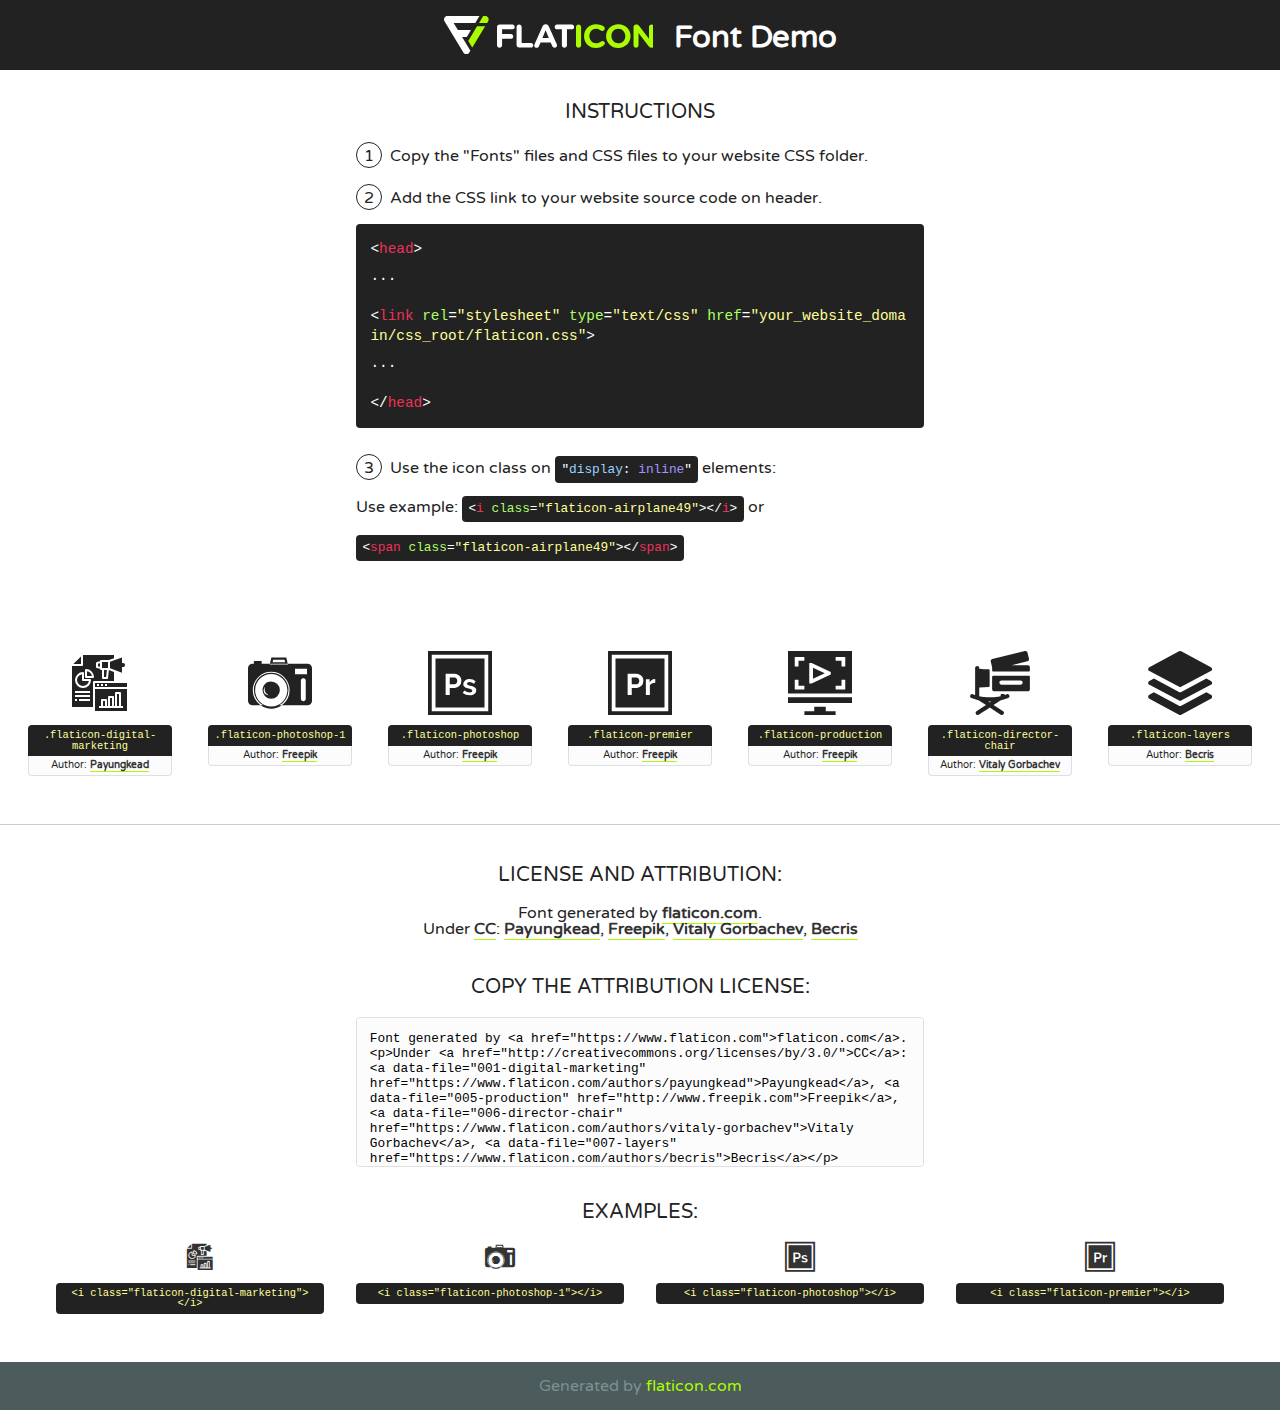
<file: font/flaticon.html>
<!DOCTYPE html>
<!--
  Flaticon icon font: Flaticon
  Creation date: 31/07/2020 18:46
-->
<html>
<!DOCTYPE html>
<html>

<head>
    <title>Flaticon WebFont</title>
    <link href="http://fonts.googleapis.com/css?family=Varela+Round" rel="stylesheet" type="text/css" />
    <link rel="stylesheet" type="text/css" href="flaticon.css">
    <meta charset="UTF-8">
    <style>
    html, body, div, span, applet, object, iframe,
    h1, h2, h3, h4, h5, h6, p, blockquote, pre,
    a, abbr, acronym, address, big, cite, code,
    del, dfn, em, img, ins, kbd, q, s, samp,
    small, strike, strong, sub, sup, tt, var,
    b, u, i, center,
    dl, dt, dd, ol, ul, li,
    fieldset, form, label, legend,
    table, caption, tbody, tfoot, thead, tr, th, td,
    article, aside, canvas, details, embed, 
    figure, figcaption, footer, header, hgroup, 
    menu, nav, output, ruby, section, summary,
    time, mark, audio, video {
        margin: 0;
        padding: 0;
        border: 0;
        font-size: 100%;
        font: inherit;
        vertical-align: baseline;
    }
    /* HTML5 display-role reset for older browsers */
    article, aside, details, figcaption, figure, 
    footer, header, hgroup, menu, nav, section {
        display: block;
    }
    body {
        line-height: 1;
    }
    ol, ul {
        list-style: none;
    }
    blockquote, q {
        quotes: none;
    }
    blockquote:before, blockquote:after,
    q:before, q:after {
        content: '';
        content: none;
    }
    table {
        border-collapse: collapse;
        border-spacing: 0;
    }
    body {
        font-family: 'Varela Round', Helvetica, Arial, sans-serif;
        font-size: 16px;
        color: #222;
    }
    a {
        color: #333;
        border-bottom: 1px solid #a9fd00;
        font-weight: bold;
        text-decoration: none;
    }
    * {
        -moz-box-sizing: border-box;
        -webkit-box-sizing: border-box;
        box-sizing: border-box;
        margin: 0;
        padding: 0;
    }
    [class^="flaticon-"]:before, [class*=" flaticon-"]:before, [class^="flaticon-"]:after, [class*=" flaticon-"]:after {
        font-family: Flaticon;
        font-size: 30px;
        font-style: normal;
        margin-left: 20px;
        color: #333;
    }
    .wrapper {
        max-width: 600px;
        margin: auto;
        padding: 0 1em;
    }
    .title {
        font-size: 1.25em;
        text-align: center;
        margin-bottom: 1em;
        text-transform: uppercase;
    }
    header {
        text-align: center;
        background-color: #222;
        color: #fff;
        padding: 1em;
    }
    header .logo {
        width: 210px;
        height: 38px;
        display: inline-block;
        vertical-align: middle;
        margin-right: 1em;
        border: none;
    }
    header strong {
        font-size: 1.95em;
        font-weight: bold;
        vertical-align: middle;
        margin-top: 5px;
        display: inline-block;
    }
    .demo {
        margin: 2em auto;
        line-height: 1.25em;
    }
    .demo ul li {
        margin-bottom: 1em;
    }
    .demo ul li .num {
        color: #222;
        border-radius: 20px;
        display: inline-block;
        width: 26px;
        padding: 3px;
        height: 26px;
        text-align: center;
        margin-right: 0.5em;
        border: 1px solid #222;
    }
    .demo ul li code {
        background-color: #222;
        border-radius: 4px;
        padding: 0.25em 0.5em;
        display: inline-block;
        color: #fff;
        font-family: Consolas,Monaco,Lucida Console,Liberation Mono,DejaVu Sans Mono,Bitstream Vera Sans Mono,Courier New, monospace;
        font-weight: lighter;
        margin-top: 1em;
        font-size: 0.8em;
        word-break: break-all;
    }
    .demo ul li code.big {
        padding: 1em;
        font-size: 0.9em;
    }
    .demo ul li code .red {
        color: #EF3159;
    }
    .demo ul li code .green {
        color: #ACFF65;
    }
    .demo ul li code .yellow {
        color: #FFFF99;
    }
    .demo ul li code .blue {
        color: #99D3FF;
    }
    .demo ul li code .purple {
        color: #A295FF;
    }
    .demo ul li code .dots {
        margin-top: 0.5em;
        display: block;
    }
    #glyphs {
        border-bottom: 1px solid #ccc;
        padding: 2em 0;
        text-align: center;
    }
    .glyph {
        display: inline-block;
        width: 9em;
        margin: 1em;
        text-align: center;
        vertical-align: top;
        background: #FFF;
    }
    .glyph .glyph-icon {
        padding: 10px;
        display: block;
        font-family:"Flaticon";
        font-size: 64px;
        line-height: 1;
    }
    .glyph .glyph-icon:before {
        font-size: 64px;
        color: #222;
        margin-left: 0;
    }
    .class-name {
        font-size: 0.65em;
        background-color: #222;
        color: #fff;
        border-radius: 4px 4px 0 0;
        padding: 0.5em;
        color: #FFFF99;
        font-family: Consolas,Monaco,Lucida Console,Liberation Mono,DejaVu Sans Mono,Bitstream Vera Sans Mono,Courier New, monospace;
    }
    .author-name {
        font-size: 0.6em;
        background-color: #fcfcfd;
        border: 1px solid #DEDEE4;
        border-top: 0;
        border-radius: 0 0 4px 4px;
        padding: 0.5em;
    }
    .class-name:last-child {
        font-size: 10px;
        color:#888;
    }
    .class-name:last-child a {
        font-size: 10px;
        color:#555;
    }
    .class-name:last-child a:hover {
        color:#a9fd00;
    }
    .glyph > input {
        display: block;
        width: 100px;
        margin: 5px auto;
        text-align: center;
        font-size: 12px;
        cursor: text;
    }
    .glyph > input.icon-input {
        font-family:"Flaticon";
        font-size: 16px;
        margin-bottom: 10px;
    }
    .attribution .title {
        margin-top: 2em;
    }
    .attribution textarea {
        background-color: #fcfcfd;
        padding: 1em;
        border: none;
        box-shadow: none;
        border: 1px solid #DEDEE4;
        border-radius: 4px;
        resize: none;
        width: 100%;
        height: 150px;
        font-size: 0.8em;
        font-family: Consolas,Monaco,Lucida Console,Liberation Mono,DejaVu Sans Mono,Bitstream Vera Sans Mono,Courier New, monospace;
        -webkit-appearance: none;
    }
    .iconsuse {
        margin: 2em auto;
        text-align: center;
        max-width: 1200px;
    }
    .iconsuse:after {
        content: '';
        display: table;
        clear: both;
    }
    .iconsuse .image {
        float: left;
        width: 25%;
        padding: 0 1em;
    }
    .iconsuse .image p {
        margin-bottom: 1em;
    }
    .iconsuse .image span {
        display: block;
        font-size: 0.65em;
        background-color: #222;
        color: #fff;
        border-radius: 4px;
        padding: 0.5em;
        color: #FFFF99;
        margin-top: 1em;
        font-family: Consolas,Monaco,Lucida Console,Liberation Mono,DejaVu Sans Mono,Bitstream Vera Sans Mono,Courier New, monospace;
    }
    #footer {
        text-align: center;
        background-color: #4C5B5C;
        color: #7c9192;
        padding: 1em;
    }
    #footer a {
        border: none;
        color: #a9fd00;
        font-weight: normal;
    }
    @media (max-width: 960px) {
        .iconsuse .image {
            width: 50%;
        }
    }
    @media (max-width: 560px) {
        .iconsuse .image {
            width: 100%;
        }
    }
    </style>
</head>

<body class="characters-off">

    <header>
        <a href="https://www.flaticon.com" target="_blank" class="logo">
            <svg version="1.1" xmlns="http://www.w3.org/2000/svg" xmlns:xlink="http://www.w3.org/1999/xlink" xmlns:a="http://ns.adobe.com/AdobeSVGViewerExtensions/3.0/" viewBox="0 0 560.875 102.036" enable-background="new 0 0 560.875 102.036" xml:space="preserve">
                <defs>
                </defs>
                <g>
                    <g class="letters">
                        <path fill="#ffffff" d="M141.596,29.675c0-3.777,2.985-6.767,6.764-6.767h34.438c3.426,0,6.15,2.728,6.15,6.15
                        c0,3.43-2.724,6.149-6.15,6.149h-27.674v13.091h23.719c3.429,0,6.151,2.724,6.151,6.15c0,3.43-2.723,6.149-6.151,6.149h-23.719
                        v17.574c0,3.773-2.986,6.761-6.764,6.761c-3.779,0-6.764-2.989-6.764-6.761V29.675z"></path>
                        <path fill="#ffffff" d="M193.844,29.149c0-3.781,2.985-6.767,6.764-6.767c3.776,0,6.763,2.985,6.763,6.767v42.957h25.039
                        c3.426,0,6.149,2.726,6.149,6.153c0,3.425-2.723,6.15-6.149,6.15h-31.802c-3.779,0-6.764-2.986-6.764-6.768V29.149z"></path>
                        <path fill="#ffffff" d="M241.891,75.71l21.438-48.407c1.492-3.341,4.215-5.357,7.906-5.357h0.792
                        c3.686,0,6.323,2.017,7.815,5.357l21.439,48.407c0.436,0.967,0.701,1.845,0.701,2.723c0,3.602-2.809,6.501-6.414,6.501
                        c-3.161,0-5.269-1.845-6.499-4.655l-4.132-9.661h-27.059l-4.301,10.102c-1.144,2.631-3.426,4.214-6.237,4.214
                        c-3.517,0-6.24-2.81-6.24-6.325C241.1,77.64,241.451,76.677,241.891,75.71z M279.932,58.666l-8.521-20.297l-8.526,20.297H279.932
                        z"></path>
                        <path fill="#ffffff" d="M314.864,35.387H301.86c-3.429,0-6.239-2.813-6.239-6.238c0-3.429,2.811-6.24,6.239-6.24h39.533
                        c3.426,0,6.237,2.811,6.237,6.24c0,3.425-2.811,6.238-6.237,6.238h-13.001v42.785c0,3.773-2.99,6.761-6.764,6.761
                        c-3.779,0-6.764-2.989-6.764-6.761V35.387z"></path>
                        <path fill="#A9FD00" d="M352.615,29.149c0-3.781,2.985-6.767,6.767-6.767c3.774,0,6.761,2.985,6.761,6.767v49.024
                        c0,3.773-2.987,6.761-6.761,6.761c-3.781,0-6.767-2.989-6.767-6.761V29.149z"></path>
                        <path fill="#A9FD00" d="M374.132,53.836v-0.179c0-17.481,13.178-31.801,32.065-31.801c9.22,0,15.459,2.458,20.557,6.238
                        c1.402,1.054,2.637,2.985,2.637,5.357c0,3.692-2.985,6.59-6.681,6.59c-1.845,0-3.071-0.702-4.044-1.319
                        c-3.776-2.813-7.729-4.393-12.562-4.393c-10.364,0-17.831,8.611-17.831,19.154v0.173c0,10.542,7.291,19.329,17.831,19.329
                        c5.715,0,9.492-1.756,13.359-4.834c1.049-0.874,2.458-1.491,4.039-1.491c3.429,0,6.325,2.813,6.325,6.236
                        c0,2.106-1.056,3.78-2.282,4.834c-5.539,4.834-12.036,7.733-21.878,7.733C387.572,85.464,374.132,71.493,374.132,53.836z"></path>
                        <path fill="#A9FD00" d="M433.009,53.836v-0.179c0-17.481,13.79-31.801,32.766-31.801c18.981,0,32.592,14.143,32.592,31.628v0.173
                        c0,17.483-13.785,31.807-32.769,31.807C446.625,85.464,433.009,71.32,433.009,53.836z M484.224,53.836v-0.179
                        c0-10.539-7.725-19.326-18.626-19.326c-10.893,0-18.449,8.611-18.449,19.154v0.173c0,10.542,7.73,19.329,18.626,19.329
                        C476.676,72.986,484.224,64.378,484.224,53.836z"></path>
                        <path fill="#A9FD00" d="M506.233,29.321c0-3.774,2.99-6.763,6.767-6.763h1.401c3.252,0,5.183,1.583,7.029,3.953l26.093,34.265
                        V29.059c0-3.692,2.99-6.677,6.681-6.677c3.683,0,6.671,2.985,6.671,6.677v48.934c0,3.78-2.987,6.765-6.764,6.765h-0.436
                        c-3.257,0-5.188-1.581-7.034-3.953l-27.056-35.492v32.944c0,3.687-2.985,6.676-6.678,6.676c-3.683,0-6.673-2.989-6.673-6.676
                        V29.321z"></path>
                    </g>
                    <g class="insignia">
                        <path fill="#ffffff" d="M48.372,56.137h12.517l11.156-18.537H37.186L25.688,18.539h57.825L94.668,0H9.271
                        C5.925,0,2.842,1.801,1.198,4.716c-1.644,2.907-1.593,6.482,0.134,9.343l50.38,83.501c1.678,2.781,4.689,4.476,7.938,4.476
                        c3.246,0,6.257-1.695,7.935-4.476l2.898-4.804L48.372,56.137z"></path>
                        <g class="i">
                            <path fill="#A9FD00" d="M93.575,18.539h0.031v0.004l21.652,0.004l2.705-4.488c1.727-2.861,1.778-6.436,0.133-9.343
                            C116.454,1.801,113.371,0,110.026,0h-5.294L93.575,18.539z"></path>
                            <polygon fill="#A9FD00" points="88.291,27.356 64.725,66.486 75.519,84.404 109.942,27.356"></polygon>
                        </g>
                    </g>
                </g>
            </svg>
        </a>
        <strong>Font Demo</strong>
    </header>


    <section class="demo wrapper">

        <p class="title">Instructions</p>

        <ul>
            <li>
                <span class="num">1</span>Copy the "Fonts" files and CSS files to your website CSS folder.
            </li>
            <li>
                <span class="num">2</span>Add the CSS link to your website source code on header.
                <code class="big">
                    &lt;<span class="red">head</span>&gt;
                    <br/><span class="dots">...</span>
                    <br/>&lt;<span class="red">link</span> <span class="green">rel</span>=<span class="yellow">"stylesheet"</span> <span class="green">type</span>=<span class="yellow">"text/css"</span> <span class="green">href</span>=<span class="yellow">"your_website_domain/css_root/flaticon.css"</span>&gt;
                    <br/><span class="dots">...</span>
                    <br/>&lt;/<span class="red">head</span>&gt;
                </code>
            </li>

            <li>
                <p>
                    <span class="num">3</span>Use the icon class on <code>"<span class="blue">display</span>:<span class="purple"> inline</span>"</code> elements:
                    <br />
                    Use example: <code>&lt;<span class="red">i</span> <span class="green">class</span>=<span class="yellow">&quot;flaticon-airplane49&quot;</span>&gt;&lt;/<span class="red">i</span>&gt;</code> or <code>&lt;<span class="red">span</span> <span class="green">class</span>=<span class="yellow">&quot;flaticon-airplane49&quot;</span>&gt;&lt;/<span class="red">span</span>&gt;</code>
            </li>
        </ul>

    </section>




   <section id="glyphs">          
    
      
        <div class="glyph"><div class="glyph-icon flaticon-digital-marketing"></div>
            <div class="class-name">.flaticon-digital-marketing</div>
            <div class="author-name">Author: <a data-file="001-digital-marketing" href="https://www.flaticon.com/authors/payungkead">Payungkead</a> </div> 
        </div>        
        
        <div class="glyph"><div class="glyph-icon flaticon-photoshop-1"></div>
            <div class="class-name">.flaticon-photoshop-1</div>
            <div class="author-name">Author: <a data-file="002-photoshop-1" href="http://www.freepik.com">Freepik</a> </div> 
        </div>        
        
        <div class="glyph"><div class="glyph-icon flaticon-photoshop"></div>
            <div class="class-name">.flaticon-photoshop</div>
            <div class="author-name">Author: <a data-file="003-photoshop" href="http://www.freepik.com">Freepik</a> </div> 
        </div>        
        
        <div class="glyph"><div class="glyph-icon flaticon-premier"></div>
            <div class="class-name">.flaticon-premier</div>
            <div class="author-name">Author: <a data-file="004-premier" href="http://www.freepik.com">Freepik</a> </div> 
        </div>        
        
        <div class="glyph"><div class="glyph-icon flaticon-production"></div>
            <div class="class-name">.flaticon-production</div>
            <div class="author-name">Author: <a data-file="005-production" href="http://www.freepik.com">Freepik</a> </div> 
        </div>        
        
        <div class="glyph"><div class="glyph-icon flaticon-director-chair"></div>
            <div class="class-name">.flaticon-director-chair</div>
            <div class="author-name">Author: <a data-file="006-director-chair" href="https://www.flaticon.com/authors/vitaly-gorbachev">Vitaly Gorbachev</a> </div> 
        </div>        
        
        <div class="glyph"><div class="glyph-icon flaticon-layers"></div>
            <div class="class-name">.flaticon-layers</div>
            <div class="author-name">Author: <a data-file="007-layers" href="https://www.flaticon.com/authors/becris">Becris</a> </div> 
        </div>        
        

    </section>



    <section class="attribution wrapper"   style="text-align:center;">

      <div class="title">License and attribution:</div><div class="attrDiv">Font generated by <a href="https://www.flaticon.com">flaticon.com</a>. <div><p>Under <a href="http://creativecommons.org/licenses/by/3.0/">CC</a>: <a data-file="001-digital-marketing" href="https://www.flaticon.com/authors/payungkead">Payungkead</a>, <a data-file="005-production" href="http://www.freepik.com">Freepik</a>, <a data-file="006-director-chair" href="https://www.flaticon.com/authors/vitaly-gorbachev">Vitaly Gorbachev</a>, <a data-file="007-layers" href="https://www.flaticon.com/authors/becris">Becris</a></p>  </div>
      </div>
      <div class="title">Copy the Attribution License:</div>

    <textarea onclick="this.focus();this.select();">Font generated by &lt;a href=&quot;https://www.flaticon.com&quot;&gt;flaticon.com&lt;/a&gt;. <p>Under <a href="http://creativecommons.org/licenses/by/3.0/">CC</a>: <a data-file="001-digital-marketing" href="https://www.flaticon.com/authors/payungkead">Payungkead</a>, <a data-file="005-production" href="http://www.freepik.com">Freepik</a>, <a data-file="006-director-chair" href="https://www.flaticon.com/authors/vitaly-gorbachev">Vitaly Gorbachev</a>, <a data-file="007-layers" href="https://www.flaticon.com/authors/becris">Becris</a></p>  
     </textarea>

    </section>

    <section class="iconsuse">

          <div class="title">Examples:</div>            
             
            <div class="image">
                <p>
                    <i class="glyph-icon flaticon-digital-marketing"></i> 
                    <span>&lt;i class=&quot;flaticon-digital-marketing&quot;&gt;&lt;/i&gt;</span>
                </p>
            </div>
            
            <div class="image">
                <p>
                    <i class="glyph-icon flaticon-photoshop-1"></i> 
                    <span>&lt;i class=&quot;flaticon-photoshop-1&quot;&gt;&lt;/i&gt;</span>
                </p>
            </div>
            
            <div class="image">
                <p>
                    <i class="glyph-icon flaticon-photoshop"></i> 
                    <span>&lt;i class=&quot;flaticon-photoshop&quot;&gt;&lt;/i&gt;</span>
                </p>
            </div>
            
            <div class="image">
                <p>
                    <i class="glyph-icon flaticon-premier"></i> 
                    <span>&lt;i class=&quot;flaticon-premier&quot;&gt;&lt;/i&gt;</span>
                </p>
            </div>
                       
        </div>
                            
    </section>

<div id="footer">
    <div>Generated by <a href="https://www.flaticon.com">flaticon.com</a>
    </div>
</div>



</body>
</html>
</file>
<file: font/flaticon.css>
/*
  	Flaticon icon font: Flaticon
  	Creation date: 31/07/2020 18:46
  	*/

@font-face {
  font-family: "Flaticon";
  src: url("./Flaticon.eot");
  src: url("./Flaticon.eot?#iefix") format("embedded-opentype"),
       url("./Flaticon.woff2") format("woff2"),
       url("./Flaticon.woff") format("woff"),
       url("./Flaticon.ttf") format("truetype"),
       url("./Flaticon.svg#Flaticon") format("svg");
  font-weight: normal;
  font-style: normal;
}

@media screen and (-webkit-min-device-pixel-ratio:0) {
  @font-face {
    font-family: "Flaticon";
    src: url("./Flaticon.svg#Flaticon") format("svg");
  }
}

[class^="flaticon-"]:before, [class*=" flaticon-"]:before,
[class^="flaticon-"]:after, [class*=" flaticon-"]:after {   
  font-family: Flaticon;
        font-size: 20px;
font-style: normal;
margin-left: 20px;
}

.flaticon-digital-marketing:before { content: "\f100"; }
.flaticon-photoshop-1:before { content: "\f101"; }
.flaticon-photoshop:before { content: "\f102"; }
.flaticon-premier:before { content: "\f103"; }
.flaticon-production:before { content: "\f104"; }
.flaticon-director-chair:before { content: "\f105"; }
.flaticon-layers:before { content: "\f106"; }
</file>
